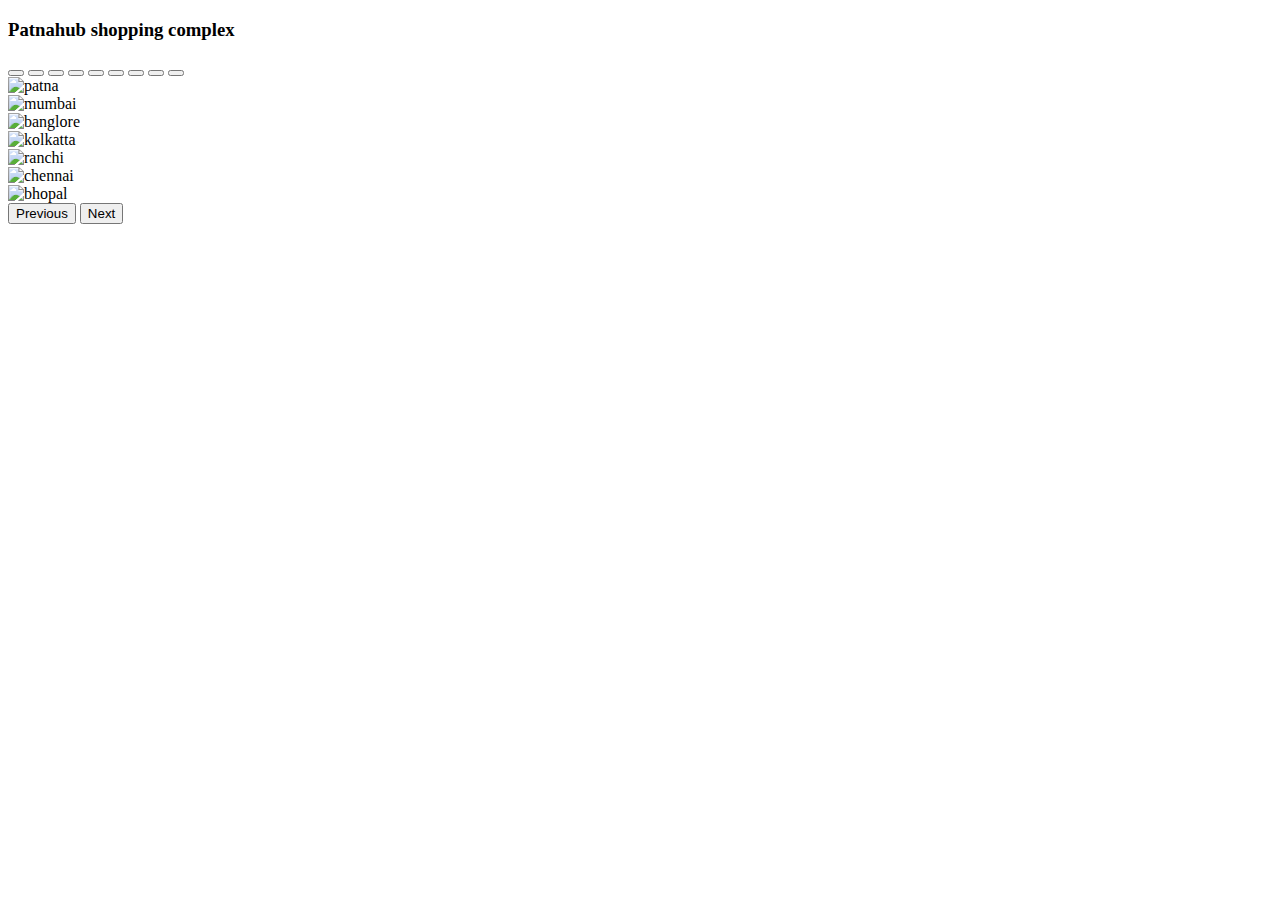
<file: src/main/resources/templates/index.html>
<!doctype html>
<html lang="en" xmlns:th="http://www.thymeleaf.org" th:fragment="layout(content)">
  <head>
    <!-- Required meta tags -->
    <meta charset="utf-8">
    <meta name="viewport" content="width=device-width, initial-scale=1">

    <!-- Bootstrap CSS -->
    <script src="https://cdn.jsdelivr.net/npm/bootstrap@5.0.1/dist/js/bootstrap.bundle.min.js" integrity="sha384-gtEjrD/SeCtmISkJkNUaaKMoLD0//ElJ19smozuHV6z3Iehds+3Ulb9Bn9Plx0x4" crossorigin="anonymous"></script>
    <script src="https://cdn.jsdelivr.net/npm/@popperjs/core@2.9.2/dist/umd/popper.min.js" integrity="sha384-IQsoLXl5PILFhosVNubq5LC7Qb9DXgDA9i+tQ8Zj3iwWAwPtgFTxbJ8NT4GN1R8p" crossorigin="anonymous"></script>
    <script src="https://cdn.jsdelivr.net/npm/bootstrap@5.0.1/dist/js/bootstrap.min.js" integrity="sha384-Atwg2Pkwv9vp0ygtn1JAojH0nYbwNJLPhwyoVbhoPwBhjQPR5VtM2+xf0Uwh9KtT" crossorigin="anonymous"></script>
   <script th:src="@{/js/script.js}"></script>
    <link href="https://cdn.jsdelivr.net/npm/bootstrap@5.0.1/dist/css/bootstrap.min.css" rel="stylesheet" integrity="sha384-+0n0xVW2eSR5OomGNYDnhzAbDsOXxcvSN1TPprVMTNDbiYZCxYbOOl7+AMvyTG2x" crossorigin="anonymous">
   <link rel="stylesheet" th:href="@{/css/style.css}" />
    <title th:text="${title}">Hello, world!</title>
    
  </head>
  <body>
    
   
  <div class="container">
<h3>Patnahub shopping complex</h3>
<div id="carouselExampleControls" class="carousel slide" data-ride="carousel" data-bs-touch="false" data-bs-interval="false">
<div class="carousel-indicators">
    <button type="button" data-bs-target="#carouselExampleDark" data-bs-slide-to="0" class="active" aria-current="true" aria-label="Slide 1"></button>
    <button type="button" data-bs-target="#carouselExampleDark" data-bs-slide-to="1" aria-label="Slide 2"></button>
    <button type="button" data-bs-target="#carouselExampleDark" data-bs-slide-to="2" aria-label="Slide 3"></button>
    <button type="button" data-bs-target="#carouselExampleDark" data-bs-slide-to="3" aria-label="Slide 4"></button>
    <button type="button" data-bs-target="#carouselExampleDark" data-bs-slide-to="4" aria-label="Slide 5"></button>
    <button type="button" data-bs-target="#carouselExampleDark" data-bs-slide-to="5" aria-label="Slide 6"></button>
    <button type="button" data-bs-target="#carouselExampleDark" data-bs-slide-to="6" aria-label="Slide 7"></button>
    <button type="button" data-bs-target="#carouselExampleDark" data-bs-slide-to="7" aria-label="Slide 8"></button>
    <button type="button" data-bs-target="#carouselExampleDark" data-bs-slide-to="8" aria-label="Slide 9"></button>
  </div>
  <div class="carousel-inner">
    
    <div class="carousel-item active">
      <img class="d-block w-50" th:src="@{/images/piegon.jpg}" alt="patna">
    </div>
    <div class="carousel-item ">
      <img class="d-block w-100" th:src="@{/images/faishon.jpg}" alt="mumbai">
    </div>
    <div class="carousel-item ">
      <img class="d-block w-100" th:src="@{/images/sweet.jpg}" alt="banglore">
    </div>
    <div class="carousel-item ">
      <img class="d-block w-100" th:src="@{/images/storek.jpg}" alt="kolkatta">
    </div>
    <div class="carousel-item ">
      <img class="d-block w-100" th:src="@{/images/wood.jpg}" alt="ranchi">
    </div>
    <div class="carousel-item ">
      <img class="d-block w-100" th:src="@{/images/mobile.jpg}" alt="chennai">
    </div>
    <div class="carousel-item ">
      <img class="d-block w-100" th:src="@{/images/car.jpg}" alt="bhopal">
    </div>
    <button class="carousel-control-prev" type="button" data-bs-target="#carouselExampleInterval" data-bs-slide="prev">
    <span class="carousel-control-prev-icon" aria-hidden="true"></span>
    <span class="visually-hidden">Previous</span>
  </button>
  <button class="carousel-control-next" type="button" data-bs-target="#carouselExampleInterval" data-bs-slide="next">
    <span class="carousel-control-next-icon" aria-hidden="true"></span>
    <span class="visually-hidden">Next</span>
  </button>
  </div>
  
</div>
</div>
  </body>
</html>
</file>
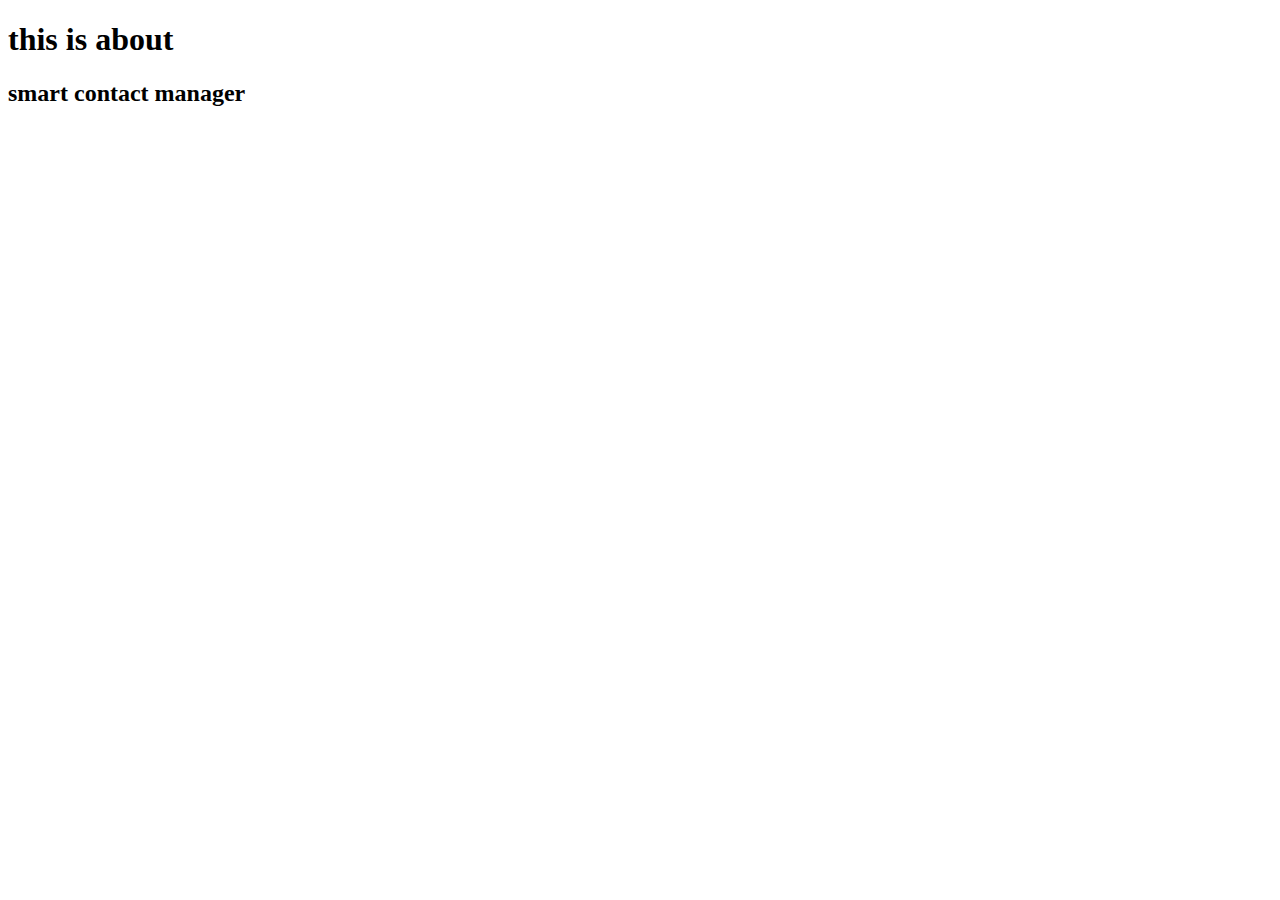
<file: src/main/resources/templates/about.html>
<!DOCTYPE html>
<html lang="en" xmlns:th="http://www.thymeleaf.org" th:replace="base::layout(~{::section})">
<head>
<meta charset="ISO-8859-1">
<title>Insert title here</title>
</head>
<body>
<section>
<h1>this is about</h1>
<h2>smart contact manager</h2>
</section>

</body>
</html>
</file>
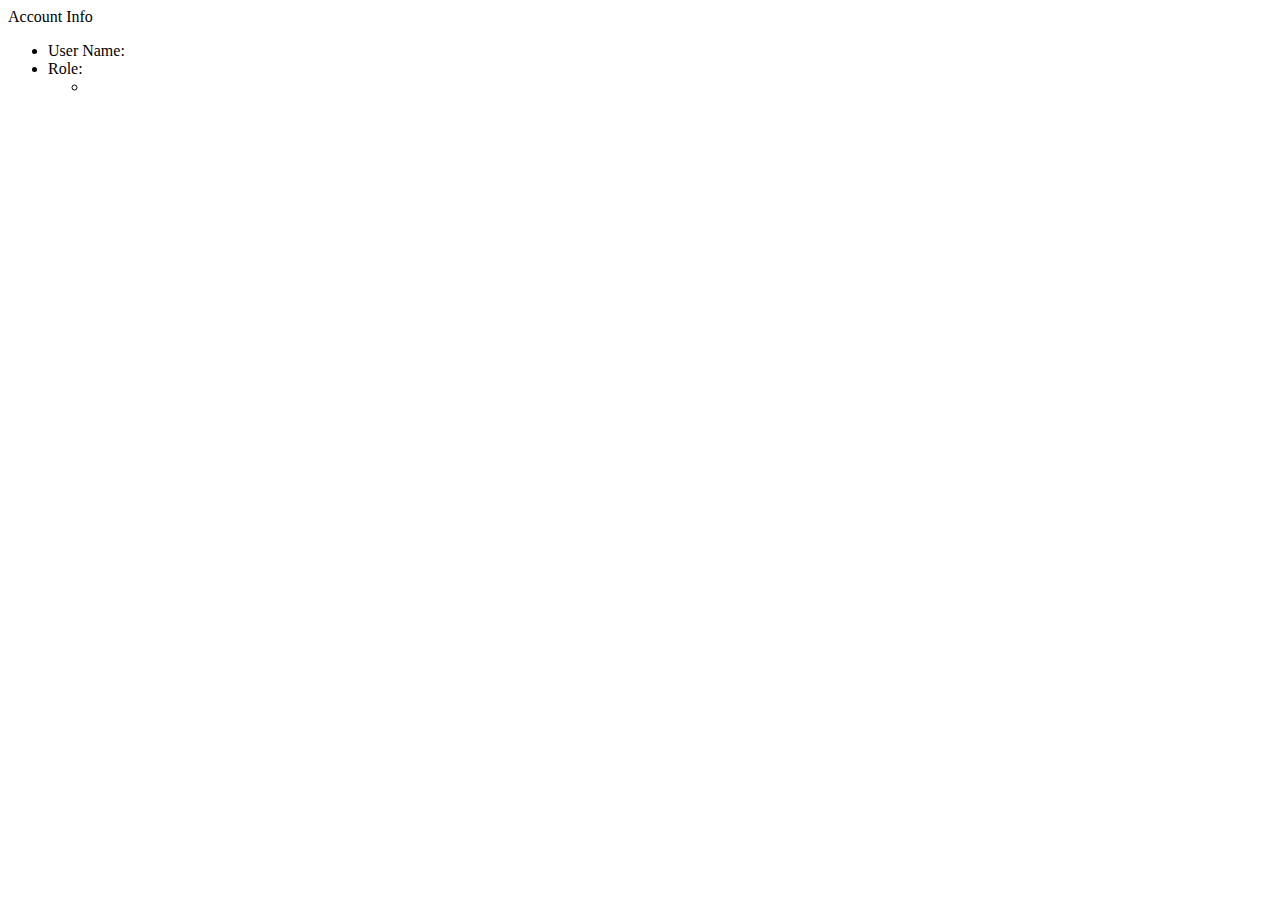
<file: src/main/resources/templates/accountinfo.html>
<!DOCTYPE html>
<html xmlns:th="http://www.thymeleaf.org">
   <head>
      <meta charset="UTF-8">
      <title>Account Info</title>
      <link rel="stylesheet" type="text/css" th:href="@{/styles.css}">
   </head>
   <body>
    
      <th:block th:include="/_header"></th:block>
      <th:block th:include="/_menu"></th:block>
       
      <div class="page-title">Account Info</div>
      <div class="account-container">
         <ul>
            <li>User Name: <span th:utext="${#request.userPrincipal.name}"></span></li>
            <li>
               Role:
               <ul>
                  <li th:each="auth : ${userDetails.authorities}" th:utext="${auth.authority}"></li>
               </ul>
            </li>
         </ul>
      </div>
       
      <th:block th:include="/_footer"></th:block>
       
   </body>
</html>
</file>
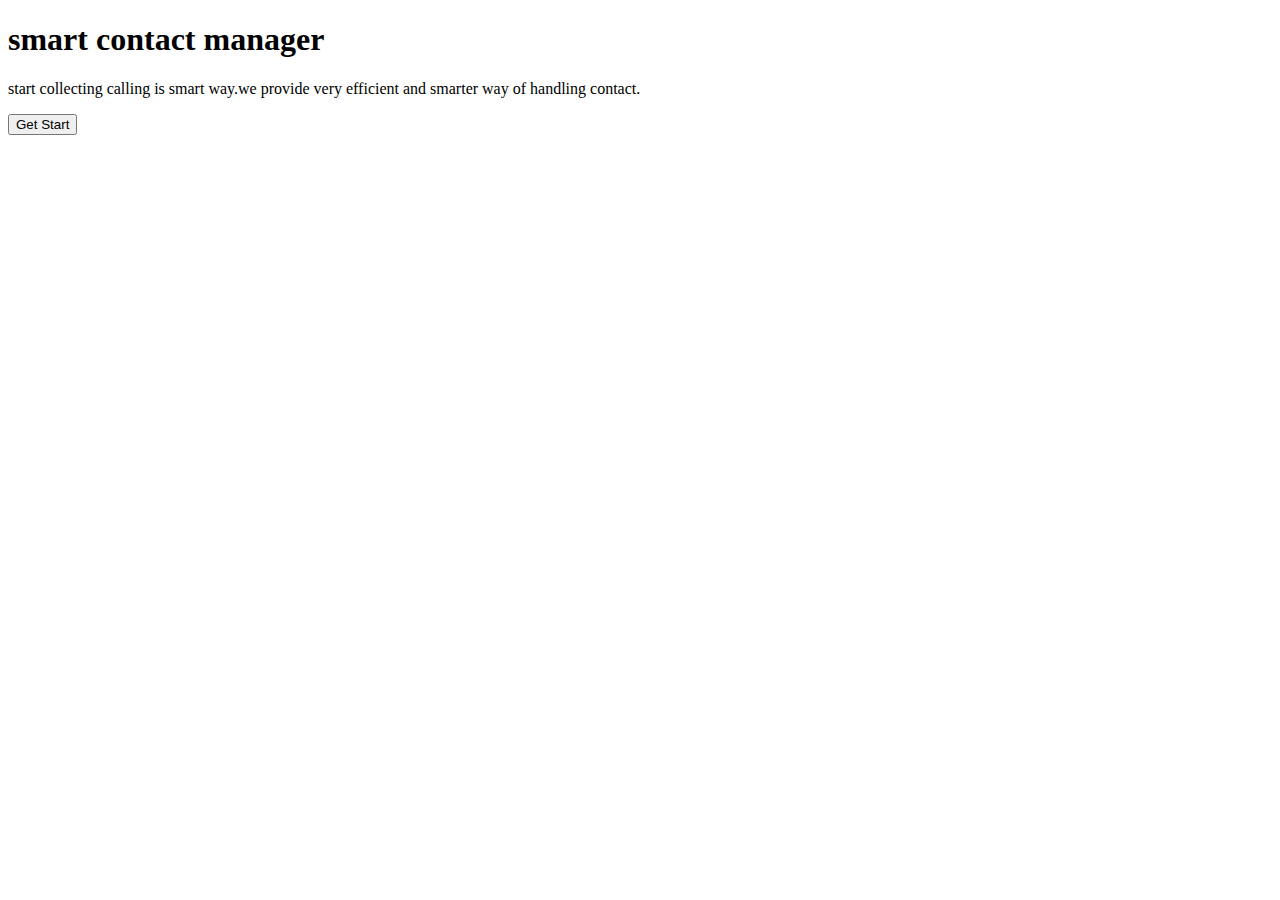
<file: src/main/resources/templates/home.html>
<!DOCTYPE html>
<html lang="en" xmlns:th="http://www.thymeleaf.org" th:replace="base::layout(~{::section})">
<head>
<meta charset="ISO-8859-1">
<title>Insert title here</title>
</head>
<body>

<section class="banner d-flex justify-content-center align-items-center">
<div class="text-center">
<h1 class="font-weight-bold">smart contact manager</h1>
<p>
start collecting calling is smart way.we provide very efficient and smarter way of handling contact. 
</p>
<button class="btn bg-primary btn-lg text-white">Get Start</button>
</div>
</section  >

</body>
</html>
</file>
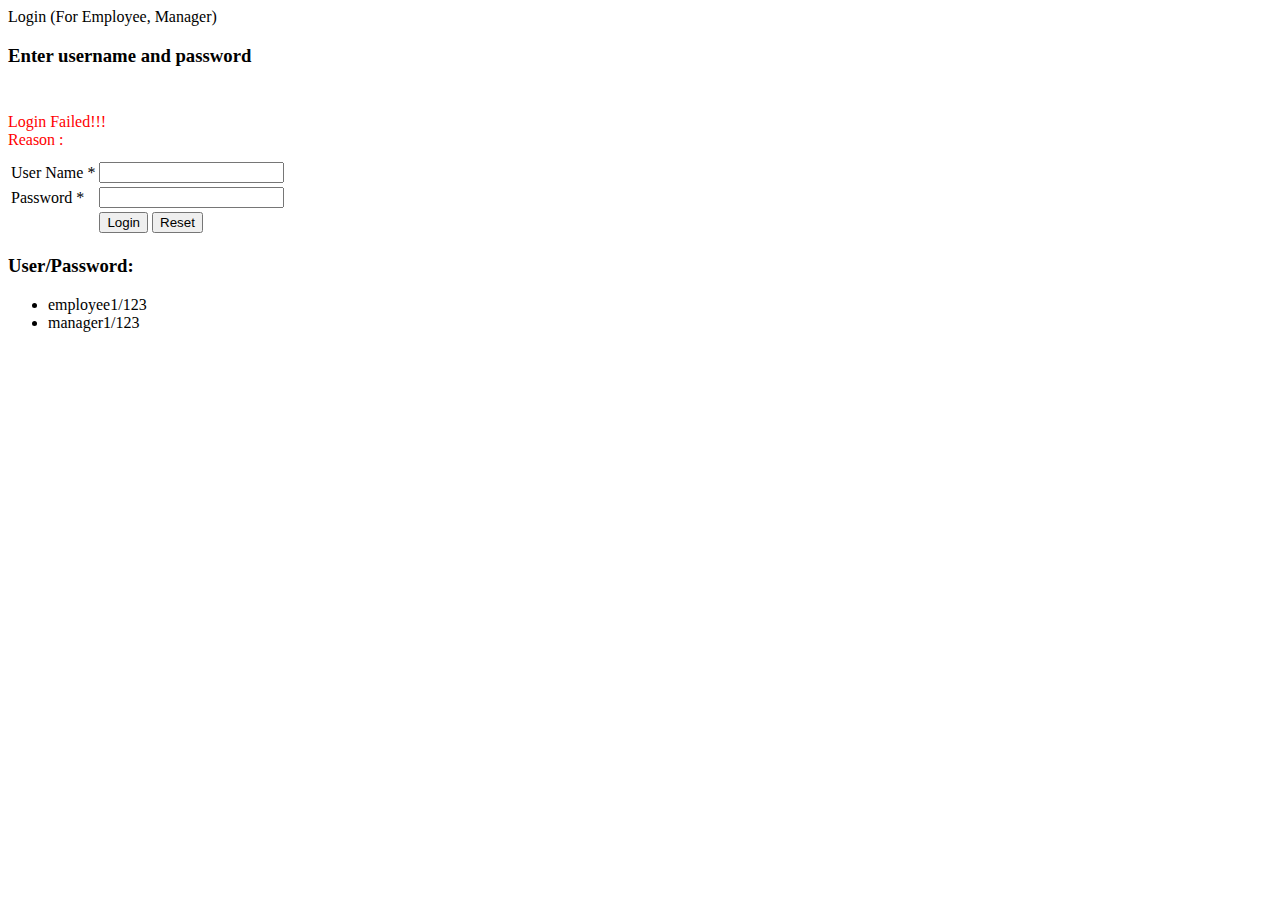
<file: src/main/resources/templates/login.html>
<!DOCTYPE html>
<html xmlns:th="http://www.thymeleaf.org">
   <head>
      <meta charset="UTF-8">
      <title>Login</title>
      <link rel="stylesheet" type="text/css" th:href="@{/styles.css}">
   </head>
   <body>
      <th:block th:include="/_header"></th:block>
      <th:block th:include="/_menu"></th:block>
       
      <div class="page-title">Login (For Employee, Manager)</div>
       
      <div class="login-container">
         <h3>Enter username and password</h3>
         <br>
         <!-- /login?error=true -->
         <th:block th:if="${#session != null && #session.getAttribute('SPRING_SECURITY_LAST_EXCEPTION') != null}">
             <div th:if= "${#request.getParameter('error') == 'true'}"
                style="color: red; margin: 10px 0px;">
                Login Failed!!!<br /> Reason :
                <span th:utext="${#session.getAttribute('SPRING_SECURITY_LAST_EXCEPTION').message}"></span>
             </div>
         </th:block>
          
         <form method="POST"
            th:action="@{/j_spring_security_check}">
            <table>
               <tr>
                  <td>User Name *</td>
                  <td><input name="userName" /></td>
               </tr>
               <tr>
                  <td>Password *</td>
                  <td><input type="password" name="password" /></td>
               </tr>
               <tr>
                  <td>&nbsp;</td>
                  <td>
                      <input type="submit" value="Login" />
                      <input type="reset"  value="Reset" />
                  </td>
               </tr>
            </table>
         </form>
          
         <span class="error-message" th:utext="${error}"></span>
      </div>
       
      <div style="text-align:left">
          <h3>User/Password:</h3>
          <ul>        
             <li>employee1/123</li>
             <li>manager1/123</li>   
          </ul>
      </div>
       
      <th:block th:include="/_footer"></th:block>
       
   </body>
   </html>
</file>
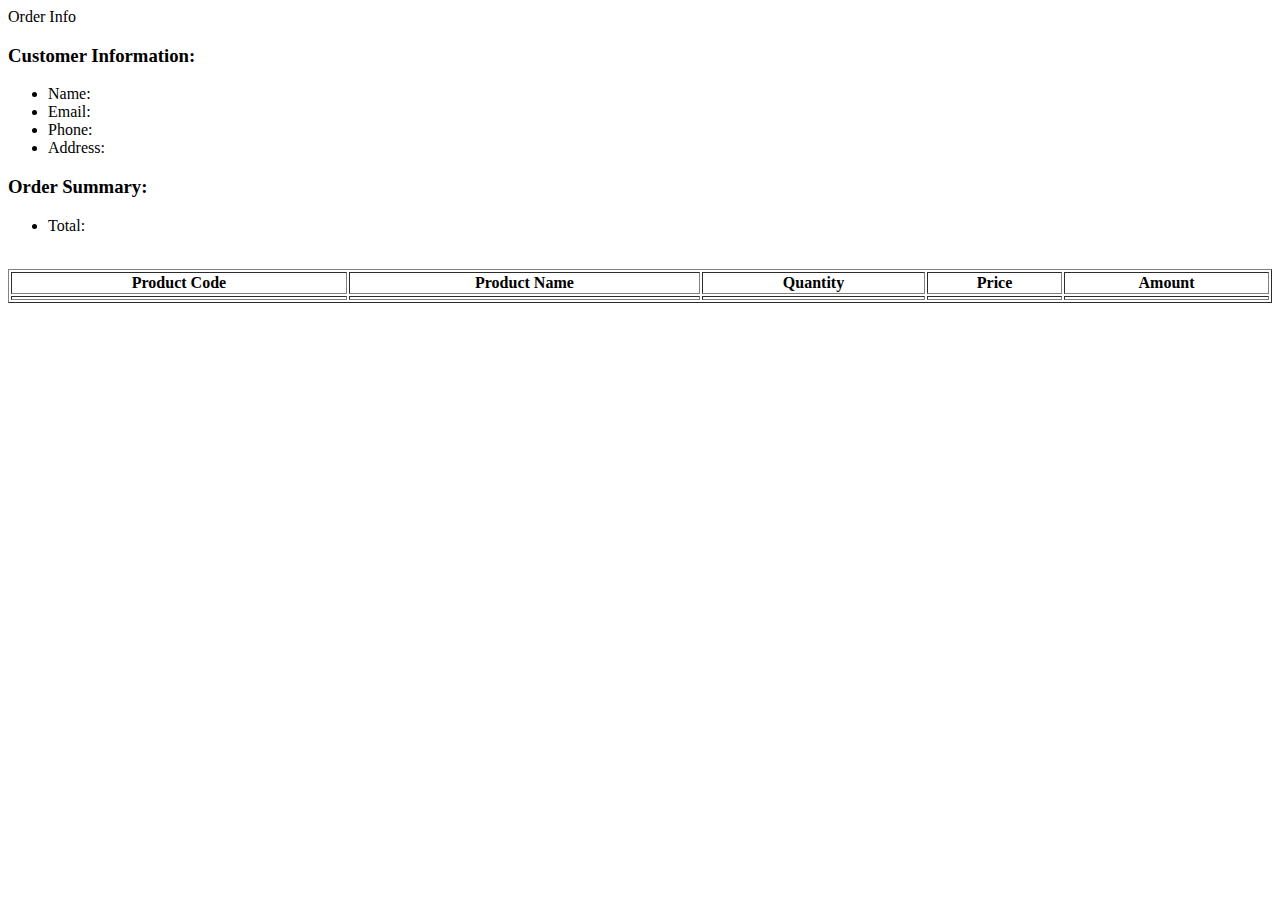
<file: src/main/resources/templates/order.html>
<!DOCTYPE html>
<html xmlns:th="http://www.thymeleaf.org">
   <head>
      <meta charset="UTF-8">
      <title>Product List</title>
      <link rel="stylesheet" type="text/css" th:href="@{/styles.css}">
   </head>
   <body>
      <th:block th:include="/_header"></th:block>
      <th:block th:include="/_menu"></th:block>
       
      <div class="page-title">Order Info</div>
       
      <div class="customer-info-container">
         <h3>Customer Information:</h3>
         <ul>
            <li>Name: <span th:utext="${orderInfo.customerName}"></span></li>
            <li>Email: <span th:utext="${orderInfo.customerEmail}"></span></li>
            <li>Phone: <span th:utext="${orderInfo.customerPhone}"></span></li>
            <li>Address: <span th:utext="${orderInfo.customerAddress}"></span></li>
         </ul>
         <h3>Order Summary:</h3>
         <ul>
            <li>Total:
               <span class="total" th:utext="${#numbers.formatDecimal(orderInfo.amount,3,2,'COMMA')}">         
               </span>
            </li>
         </ul>
      </div>
      <br/>
      <table border="1" style="width:100%">
         <tr>
            <th>Product Code</th>
            <th>Product Name</th>
            <th>Quantity</th>
            <th>Price</th>
            <th>Amount</th>
         </tr>
         <tr th:each="orderDetailInfo : ${orderInfo.details}">
            <td th:utext="${orderDetailInfo.productCode}"></td>
            <td th:utext="${orderDetailInfo.productName}"></td>
            <td th:utext="${orderDetailInfo.quanity}"></td>
            <td th:utext="${#numbers.formatDecimal(orderDetailInfo.price,3,2,'COMMA')}"></td>
            <td th:utext="${#numbers.formatDecimal(orderDetailInfo.amount,3,2,'COMMA')}"></td>
         </tr>
      </table>
       
      <th:block th:include="/_footer"></th:block>
       
   </body>
</html>
</file>
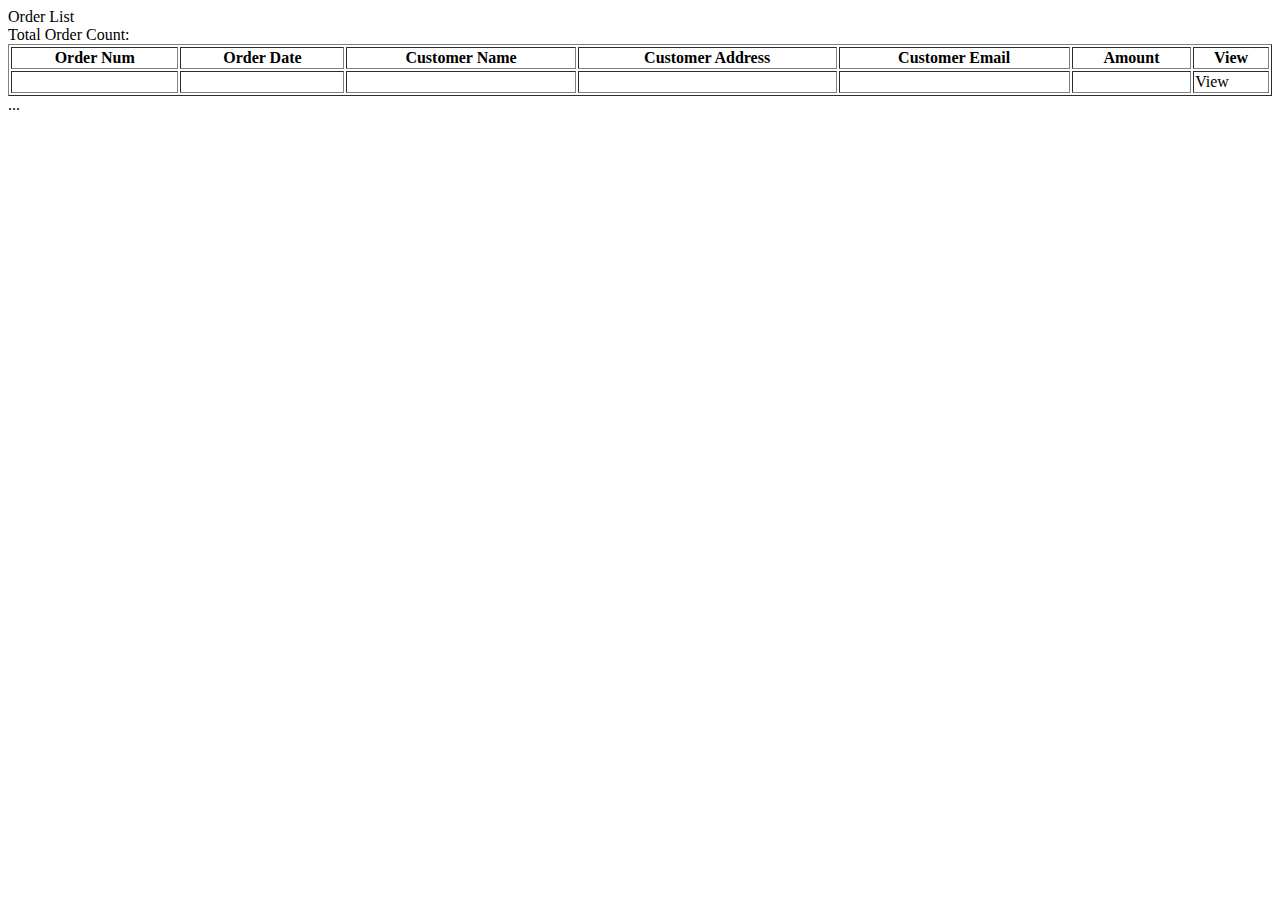
<file: src/main/resources/templates/orderList.html>
<!DOCTYPE html>
<html xmlns:th="http://www.thymeleaf.org">
   <head>
      <meta charset="UTF-8">
      <title>Product List</title>
      <link rel="stylesheet" type="text/css" th:href="@{/styles.css}">
   </head>
   <body>
      <th:block th:include="/_header"></th:block>
      <th:block th:include="/_menu"></th:block>
 
      <div class="page-title">Order List</div>
      <div>Total Order Count: <span th:utext="${paginationResult.totalRecords}"></span></div>
      <table border="1" style="width:100%">
         <tr>
            <th>Order Num</th>
            <th>Order Date</th>
            <th>Customer Name</th>
            <th>Customer Address</th>
            <th>Customer Email</th>
            <th>Amount</th>
            <th>View</th>
         </tr>
         <tr th:each="orderInfo : ${paginationResult.list}">
            <td th:utext="${orderInfo.orderNum}"></td>
            <td th:utext="${#dates.format(orderInfo.orderDate,'dd-MM-yyyy HH:mm')}"></td>
            <td th:utext="${orderInfo.customerName}"></td>
            <td th:utext="${orderInfo.customerAddress}"></td>
            <td th:utext="${orderInfo.customerEmail}"></td>
            <td style="color:red;" th:utext="${#numbers.formatDecimal(orderInfo.amount,3,2,'COMMA')}">
            </td>
            <td><a th:href="@{|/admin/order?orderId=${orderInfo.id}|}">View</a></td>
         </tr>
      </table>
      <div class="page-navigator" th:if="${paginationResult.totalPages > 1}" >
         <th:block th:each="page: ${paginationResult.navigationPages}">
            <a th:if="${page != -1}" class="nav-item"
               th:href="@{|/admin/orderList?page=${page}|}" th:utext="${page}"></a>
                
            <span th:if="${page == -1}" class="nav-item"> ... </span>
         </th:block>
      </div>
 
      <th:block th:include="/_footer"></th:block>
       
   </body>
</html>
</file>
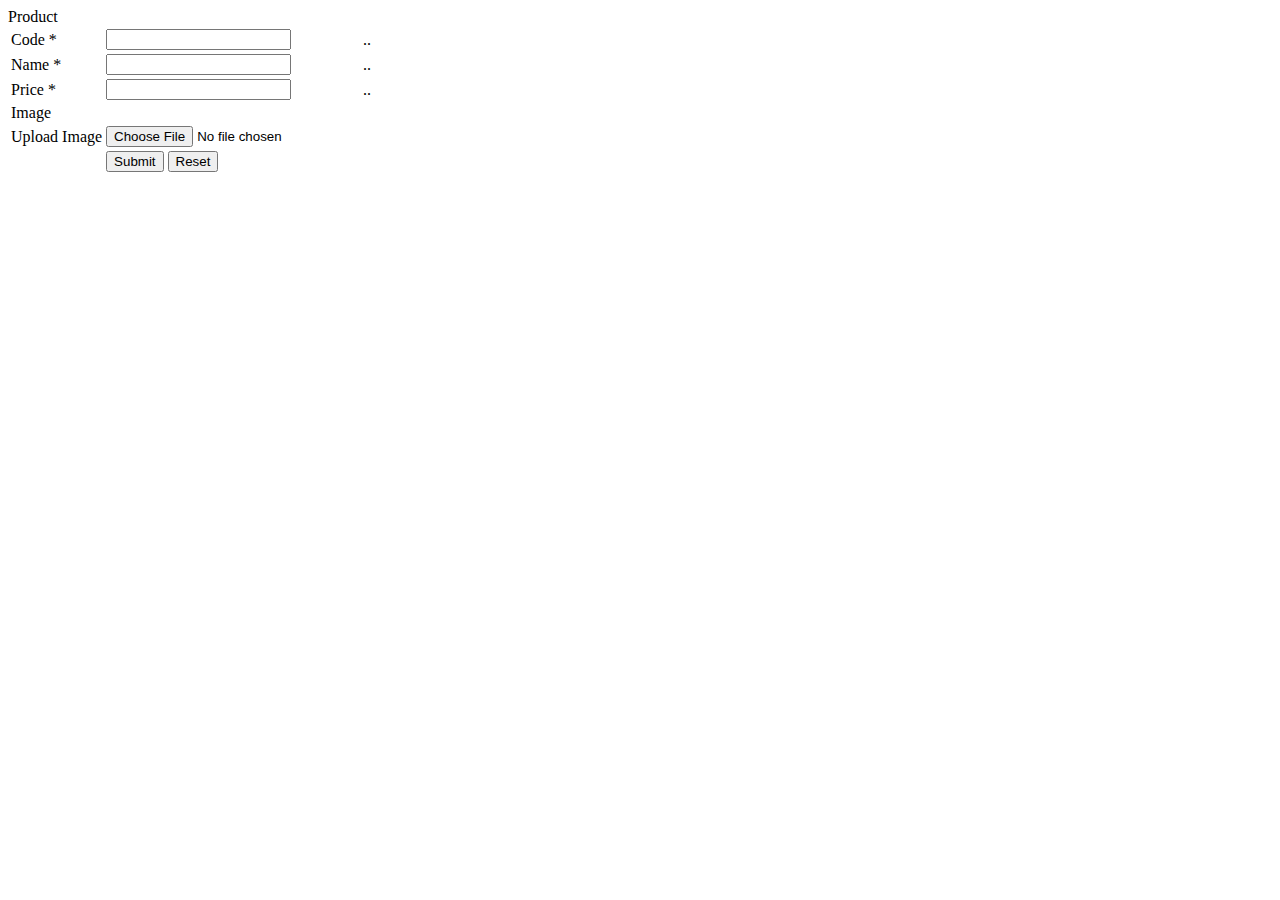
<file: src/main/resources/templates/product.html>
<!DOCTYPE html>
<html xmlns:th="http://www.thymeleaf.org">
   <head>
      <meta charset="UTF-8">
      <title>Product</title>
      <link rel="stylesheet" type="text/css" th:href="@{/styles.css}">
   </head>
   <body>
    
      <th:block th:include="/_header"></th:block>
      <th:block th:include="/_menu"></th:block>
       
      <div class="page-title">Product</div>
      <div th:if="${errorMessage!= null}" class="error-message" th:utext="${errorMessage}">
      </div>
       
      <form  th:object="${productForm}" th:action="@{/admin/product}"
              method="POST" enctype="multipart/form-data">
         <table style="text-align:left;">
            <tr>
               <td>Code *</td>
               <td style="color:red;">
                  <input th:field="*{newProduct}" type="hidden" />
                  <input th:if="${productForm.newProduct}" type="text"
                     th:field="*{code}" />  
                  <th:block th:if="${!productForm.newProduct}">   
                       <span th:utext="${productForm.code}"></span>   
                       <input type="hidden" th:field="*{code}" />                                       
                  </th:block>   
               </td>
               <td>
                  <span class="error-message" th:if="${#fields.hasErrors('code')}" th:errors="*{code}">..</span>
               </td>   
            </tr>
            <tr>
               <td>Name *</td>
               <td><input th:field="*{name}"  /></td>
               <td>
                  <span class="error-message" th:if="${#fields.hasErrors('name')}" th:errors="*{name}">..</span>
               </td>
            </tr>
            <tr>
               <td>Price *</td>
               <td><input th:field="*{price}"  /></td>
               <td>
                  <span class="error-message" th:if="${#fields.hasErrors('price')}" th:errors="*{price}">..</span>
               </td>
            </tr>
            <tr>
               <td>Image</td>
               <td>
                  <img th:src="@{|/productImage?code=${productForm.code}|}" width="100"/>
               </td>
               <td> </td>
            </tr>
            <tr>
               <td>Upload Image</td>
               <td><input type="file" th:field="*{fileData}" /></td>
               <td> </td>
            </tr>
            <tr>
               <td>&nbsp;</td>
               <td>
                  <input type="submit" value="Submit" />
                  <input type="reset" value="Reset" />
               </td>
            </tr>
         </table>
      </form>
       
      <th:block th:include="/_footer"></th:block>
       
   </body>
</html>
</file>
